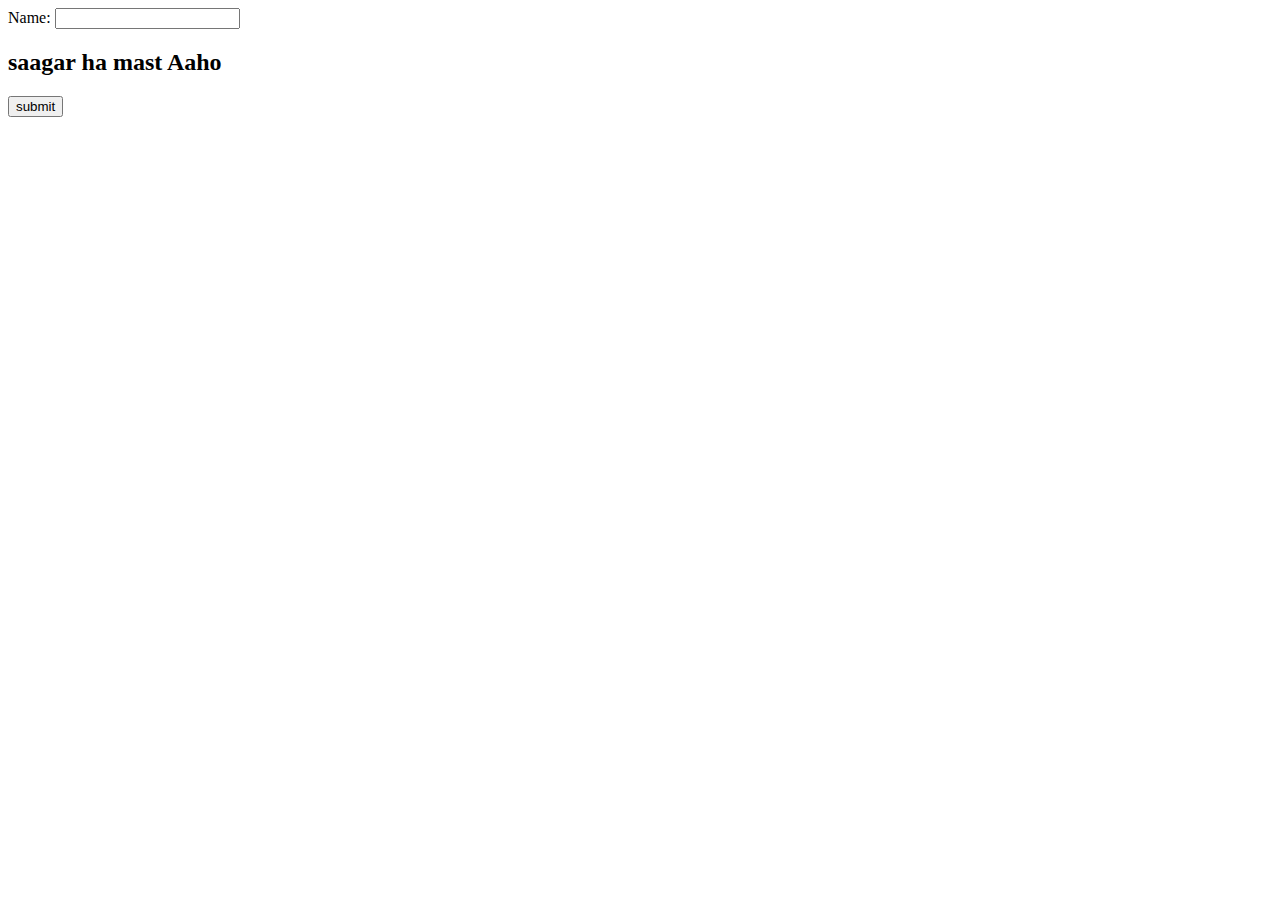
<file: src/main/resources/templates/index.html>
<!DOCTYPE HTML>
<html xmlns:th="http://www.thymeleaf.org" th:lang="mr">
<head>
    <title>Getting Started: Serving Web Content</title>
    <meta http-equiv="Content-Type" charset="UTF-8" content="text/html; charset=UTF-8" />
    <link th:href="@{/assets/css/custom.css}" rel="stylesheet">
</head>
<body>
    <form method="post" th:action="@{/greeting}">
    Name: <input type="text" name="name"/>
        <h2 class="marathi_text">saagar ha mast Aaho</h2>
        <input type="hidden" th:value="mr" name="lang">
        <input type="submit" value="submit">
    </form>
</body>
</html>
</file>
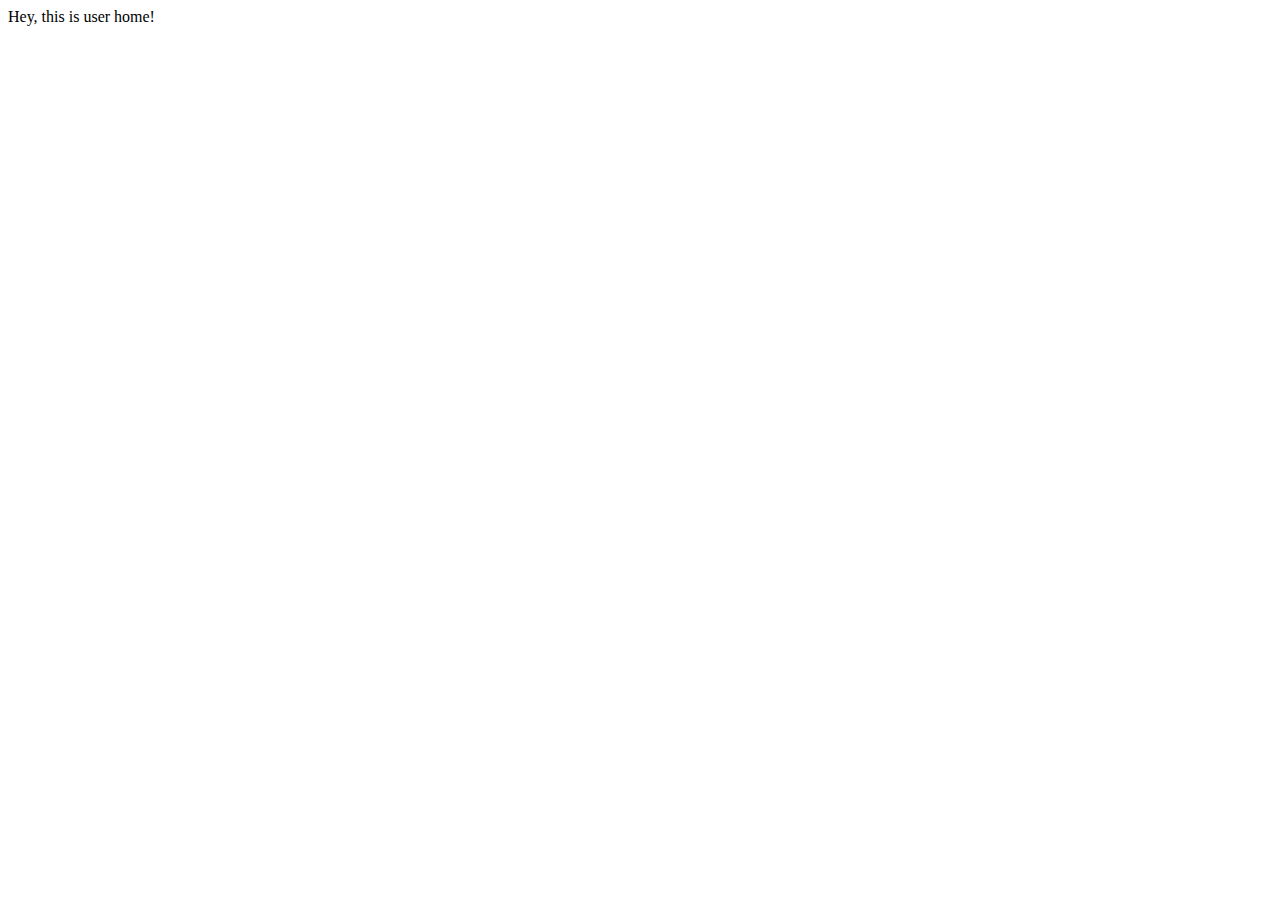
<file: src/main/resources/templates/home.html>
<!DOCTYPE html>
<html xmlns:layout="http://www.ultraq.net.nz/thymeleaf/layout"
      xmlns:th="http://www.thymeleaf.org"
      layout:decorate="~{user_layout}">

<head>
    <title>User Home - Home</title>

</head>

<body>
<section layout:fragment="content">

    Hey, this is user home!
</section>
</body>
</html>
</file>
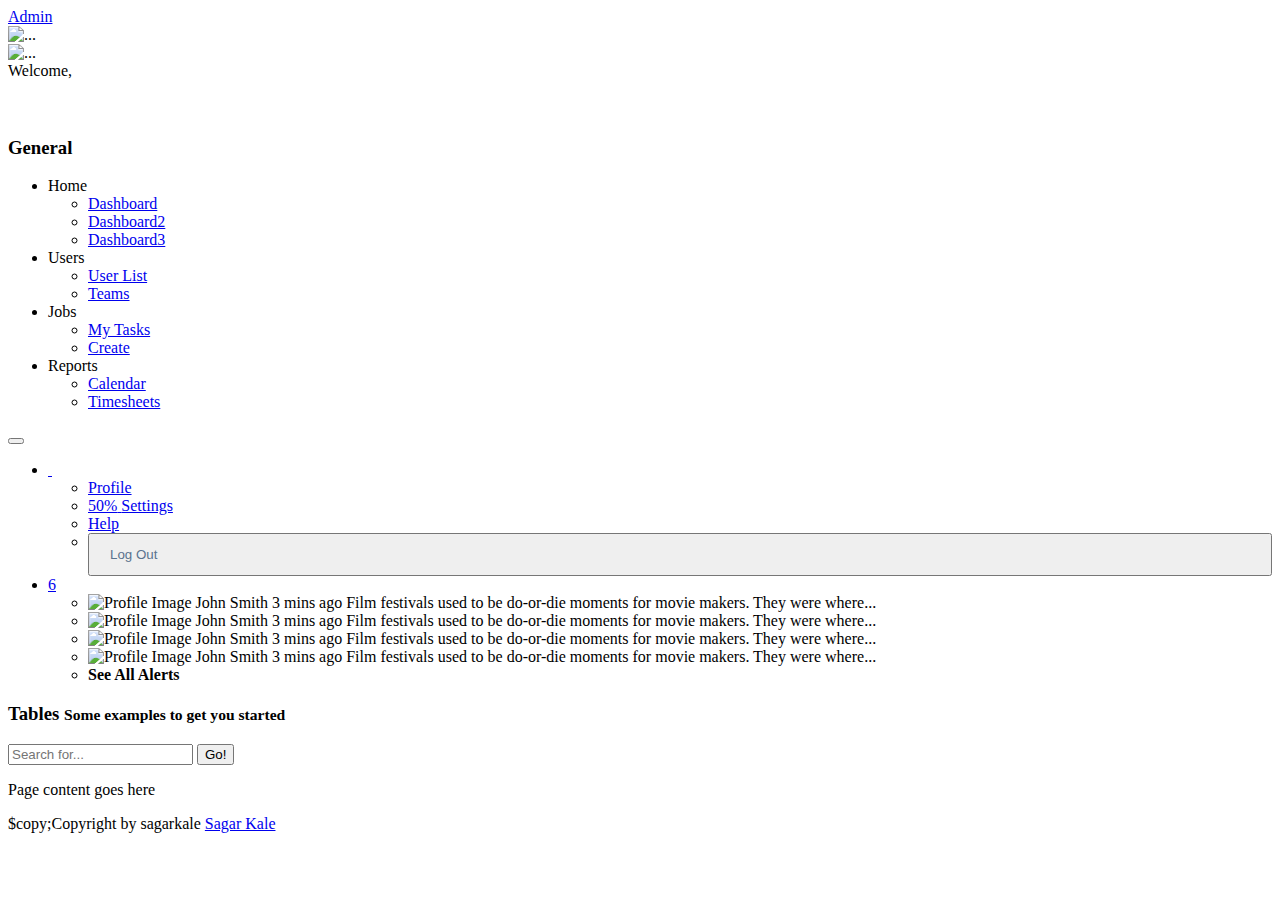
<file: src/main/resources/templates/layout.html>
<!DOCTYPE html>
<html xmlns="http://www.w3.org/1999/xhtml"
      xmlns:th="http://www.thymeleaf.org"
      xmlns:layout="http://www.ultraq.net.nz/thymeleaf/layout">


<head>
    <title layout:title-pattern="$LAYOUT_TITLE - $CONTENT_TITLE">ADMIN Home</title>
    <meta http-equiv="Content-Type" content="text/html; charset=UTF-8">
    <!-- Meta, title, CSS, favicons, etc. -->
    <meta charset="utf-8">
    <meta http-equiv="X-UA-Compatible" content="IE=edge">
    <meta name="viewport" content="width=device-width, initial-scale=1">
    <!--<link rel="icon" href="images/favicon.ico" type="image/ico"/>-->

    <!-- Bootstrap -->
    <link th:href="@{/vendors/bootstrap/dist/css/bootstrap.min.css}" rel="stylesheet"/>
    <!-- Font Awesome -->
    <link th:href="@{/vendors/font-awesome/css/font-awesome.min.css}" rel="stylesheet"/>

    <!-- NProgress -->
    <link th:href="@{/vendors/nprogress/nprogress.css}" rel="stylesheet"/>
    <!-- iCheck -->
    <link th:href="@{/vendors/iCheck/skins/flat/green.css}" rel="stylesheet"/>

    <!-- bootstrap-progressbar -->
    <link th:href="@{/vendors/bootstrap-progressbar/css/bootstrap-progressbar-3.3.4.min.css}" rel="stylesheet"/>

    <!-- PNotify -->
    <link th:href="@{/vendors/pnotify/dist/pnotify.css}" rel="stylesheet"/>
    <link th:href="@{/vendors/pnotify/dist/pnotify.buttons.css}" rel="stylesheet"/>
    <link th:href="@{/vendors/pnotify/dist/pnotify.nonblock.css}" rel="stylesheet"/>
    <!-- Custom CSS -->
    <link rel="stylesheet" type="text/css" th:href="@{/css/custom.min.css}"/>
    <style>
        .dropdown-menu > li > a:focus, .dropdown-menu > li > :hover {
            color: #262626;
            text-decoration: none;
            background-color: #f5f5f5;
        }

        .btn-sk {
            width: 100%;
            padding: 12px 20px;
            float: left;
            color: #5A738E;
            margin-left: 0px;
            text-align: left;
        }
    </style>

</head>

<body class="nav-md footer_fixed">
<div class="container body">
    <div class="main_container">
        <div class="col-md-3 left_col menu_fixed">
            <div class="left_col scroll-view">
                <div class="navbar nav_title" style="border: 0;">
                    <a href="/admin/" class="site_title"><i class="fa fa-paw"></i> <span>Admin</span></a>
                </div>

                <div class="clearfix"></div>

                <!-- menu profile quick info -->
                <div class="profile clearfix">
                    <div class="profile_pic" id="common_profile_pic">
                        <img th:src="@{/images/img.jpg}" alt="..." class="img-circle profile_img">
                    </div>
                    <div class="profile_pic" id="db_profile_pic" th:if="${#authentication.principal.profile_thumb_url}">
                        <img th:src="@{${#authentication.principal.profile_thumb_url}}" alt="..."
                             class="img-circle profile_img">
                    </div>

                    <div class="profile_info">
                        <span>Welcome,</span>
                        <h2 th:text="${ #strings.capitalize(#authentication.principal.firstName) +' '+ #strings.capitalize(#authentication.principal.lastName)}"></h2>
                        <!--Profile pic: <span
                            th:text="${#authentication.getPrincipal().getProfile_thumb_url()}"></span>-->
                    </div>
                </div>
                <!-- /menu profile quick info -->

                <br/>

                <!-- sidebar menu -->
                <div id="sidebar-menu" class="main_menu_side hidden-print main_menu">
                    <div class="menu_section">
                        <h3>General</h3>
                        <ul class="nav side-menu">
                            <li><a><i class="fa fa-home"></i> Home <span class="fa fa-chevron-down"></span></a>
                                <ul class="nav child_menu">
                                    <li><a href="index.html">Dashboard</a></li>
                                    <li><a href="index2.html">Dashboard2</a></li>
                                    <li><a href="index3.html">Dashboard3</a></li>
                                </ul>
                            </li>
                            <li><a><i class="fa fa-user"></i> Users <span class="fa fa-chevron-down"></span></a>
                                <ul class="nav child_menu">
                                    <li><a href="/admin/users/list">User List</a></li>
                                    <li><a href="/admin/users/teams">Teams</a></li>
                                </ul>
                            </li>

                            <li><a><i class="fa fa-tasks"></i> Jobs <span class="fa fa-chevron-down"></span></a>
                                <ul class="nav child_menu">
                                    <li><a href="/admin/tasks/my-tasks">My Tasks</a></li>
                                    <li><a href="/admin/tasks/create">Create</a></li>
                                </ul>
                            </li>

                            <li><a><i class="fa fa-calendar"></i> Reports <span class="fa fa-chevron-down"></span></a>
                                <ul class="nav child_menu">
                                    <li><a href="/admin/reports/calendar">Calendar</a></li>
                                    <li><a href="/admin/reports/timesheets">Timesheets</a></li>
                                </ul>
                            </li>
                        </ul>
                    </div>

                </div>
                <!-- /sidebar menu -->

                <!-- /menu footer buttons -->
                <div class="sidebar-footer hidden-small">
                    <a data-toggle="tooltip" data-placement="top" title="Settings">
                        <span class="glyphicon glyphicon-cog" aria-hidden="true"></span>
                    </a>
                    <a data-toggle="tooltip" data-placement="top" title="FullScreen">
                        <span class="glyphicon glyphicon-fullscreen" aria-hidden="true"></span>
                    </a>
                    <a data-toggle="tooltip" data-placement="top" title="Lock">
                        <span class="glyphicon glyphicon-eye-close" aria-hidden="true"></span>
                    </a>

                    <form th:action="@{/logout}" method="post">
                        <button data-toggle="tooltip" data-placement="top" type="submit" class="btn btn-link"><span
                                class="glyphicon glyphicon-off" aria-hidden="true"></span>
                        </button>
                    </form>

                </div>
                <!-- /menu footer buttons -->
            </div>
        </div>

        <!-- top navigation -->
        <div class="top_nav">
            <div class="nav_menu">
                <nav>
                    <div class="nav toggle">
                        <a id="menu_toggle"><i class="fa fa-bars"></i></a>
                    </div>

                    <ul class="nav navbar-nav navbar-right">
                        <li class="">
                            <a href="javascript:;" class="user-profile dropdown-toggle" data-toggle="dropdown"
                               aria-expanded="false" id="common_sec_proflle_pic">
                                <img th:src="@{/images/img.jpg}" alt="">
                                <span th:text="${ #strings.capitalize(#authentication.principal.firstName) +' '+ #strings.capitalize(#authentication.principal.lastName)}"></span>
                                <span class=" fa fa-angle-down"></span>
                            </a>
                            <a href="javascript:;" class="user-profile dropdown-toggle" data-toggle="dropdown"
                               aria-expanded="false" th:if="${#authentication.principal.profile_thumb_url}">
                                <img th:src="@{${#authentication.principal.profile_thumb_url}}" alt="">
                                <span th:text="${ #strings.capitalize(#authentication.principal.firstName) +' '+ #strings.capitalize(#authentication.principal.lastName)}"></span>
                                <span class=" fa fa-angle-down"></span>
                            </a>
                            <ul class="dropdown-menu dropdown-usermenu pull-right">
                                <li><a href="javascript:;"> Profile</a></li>
                                <li>
                                    <a href="javascript:;">
                                        <span class="badge bg-red pull-right">50%</span>
                                        <span>Settings</span>
                                    </a>
                                </li>
                                <li><a href="javascript:;">Help</a></li>

                                <li>
                                    <form method="post" th:action="@{/logout}">
                                        <button type="submit" class="btn btn-link btn-sk">Log Out
                                        </button>
                                    </form>
                                </li>
                            </ul>
                        </li>

                        <li role="presentation" class="dropdown">
                            <a href="javascript:;" class="dropdown-toggle info-number" data-toggle="dropdown"
                               aria-expanded="false">
                                <i class="fa fa-envelope-o"></i>
                                <span class="badge bg-green">6</span>
                            </a>
                            <ul id="menu1" class="dropdown-menu list-unstyled msg_list" role="menu">
                                <li>
                                    <a>
                                        <span class="image"><img th:src="@{/images/img.jpg}"
                                                                 alt="Profile Image"/></span>
                                        <span>
                          <span>John Smith</span>
                          <span class="time">3 mins ago</span>
                        </span>
                                        <span class="message">
                          Film festivals used to be do-or-die moments for movie makers. They were where...
                        </span>
                                    </a>
                                </li>
                                <li>
                                    <a>
                                        <span class="image"><img th:src="@{/images/img.jpg}"
                                                                 alt="Profile Image"/></span>
                                        <span>
                          <span>John Smith</span>
                          <span class="time">3 mins ago</span>
                        </span>
                                        <span class="message">
                          Film festivals used to be do-or-die moments for movie makers. They were where...
                        </span>
                                    </a>
                                </li>
                                <li>
                                    <a>
                                        <span class="image"><img th:src="@{/images/img.jpg}"
                                                                 alt="Profile Image"/></span>
                                        <span>
                          <span>John Smith</span>
                          <span class="time">3 mins ago</span>
                        </span>
                                        <span class="message">
                          Film festivals used to be do-or-die moments for movie makers. They were where...
                        </span>
                                    </a>
                                </li>
                                <li>
                                    <a>
                                        <span class="image"><img th:src="@{/images/img.jpg}"
                                                                 alt="Profile Image"/></span>
                                        <span>
                          <span>John Smith</span>
                          <span class="time">3 mins ago</span>
                        </span>
                                        <span class="message">
                          Film festivals used to be do-or-die moments for movie makers. They were where...
                        </span>
                                    </a>
                                </li>
                                <li>
                                    <div class="text-center">
                                        <a>
                                            <strong>See All Alerts</strong>
                                            <i class="fa fa-angle-right"></i>
                                        </a>
                                    </div>
                                </li>
                            </ul>
                        </li>
                    </ul>
                </nav>
            </div>
        </div>
        <!-- /top navigation -->

        <!-- page content -->
        <div class="right_col" role="main">
            <div class="">
                <div class="page-title">
                    <div class="title_left">
                        <h3>Tables
                            <small>Some examples to get you started</small>
                        </h3>
                    </div>

                    <div class="title_right">
                        <div class="col-md-5 col-sm-5 col-xs-12 form-group pull-right top_search">
                            <div class="input-group">
                                <input type="text" class="form-control" placeholder="Search for...">
                                <span class="input-group-btn">
                      <button class="btn btn-default" type="button">Go!</button>
                    </span>
                            </div>
                        </div>
                    </div>
                </div>

                <div class="clearfix"></div>

                <section layout:fragment="content">
                    <p>Page content goes here</p>
                </section>

            </div>
        </div>
        <!-- /page content -->

        <!-- footer content -->
        <footer>
            <div class="pull-right">
                $copy;Copyright by sagarkale <a href="#">Sagar Kale</a>
            </div>
            <div class="clearfix"></div>
        </footer>
        <!-- /footer content -->
    </div>
</div>

<!-- jQuery -->
<script type="text/javascript" th:src="@{/vendors/jquery/dist/jquery.min.js}"></script>
<!-- Bootstrap -->
<script type="text/javascript" th:src="@{/vendors/bootstrap/dist/js/bootstrap.min.js}"></script>

<!-- NProgress -->
<script th:src="@{/vendors/nprogress/nprogress.js}"></script>
<!-- bootstrap-progressbar -->
<script th:src="@{/vendors/iCheck/icheck.min.js}"></script>

<script th:src="@{/vendors/bootstrap-progressbar/bootstrap-progressbar.min.js}"></script>

<!-- PNotify -->
<script th:src="@{/vendors/pnotify/dist/pnotify.js}"></script>
<script th:src="@{/vendors/pnotify/dist/pnotify.buttons.js}"></script>
<script th:src="@{/vendors/pnotify/dist/pnotify.nonblock.js}"></script>
<!-- Custom Theme Scripts -->
<script th:src="@{/js/custom.js}"></script>

<script th:inline="javascript">

    var url = [[${#authentication.principal.profile_thumb_url}]];
    var updated = [[${updated}]];
    var error = [[${error}]];
    console.log(updated)
    if (url != null) {
        $("#common_profile_pic").css("display", "none");
        $("#common_sec_proflle_pic").css("display", "none");
    }
    if (error != null) {
        console.error(error);
    }
    if (updated == true) {
        new PNotify({
            title: 'Success',
            text: 'User Status Changed SuccessFully',
            type: 'success',
            styling: 'bootstrap3'
        });
    }
</script>
</body>
</html>
</file>
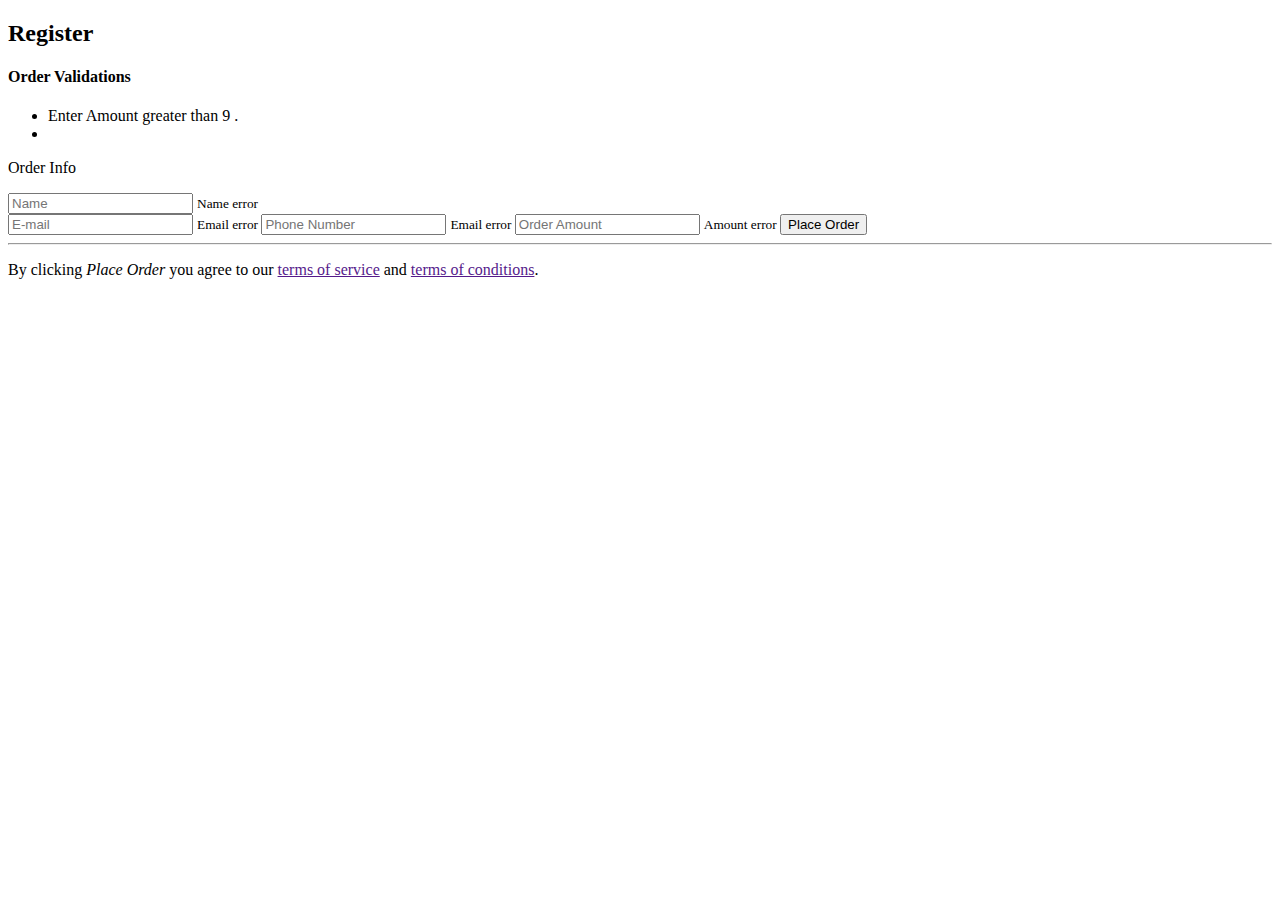
<file: src/main/resources/templates/order.html>
<!DOCTYPE html>
<html xmlns:layout="http://www.ultraq.net.nz/thymeleaf/layout"
      xmlns:th="http://www.thymeleaf.org"
      layout:decorate="~{user_layout}">
<head>
    <meta charset="UTF-8">
    <title>Payment order</title>
    <script>
        $(document).ready(function () {
            // Handler for .ready() called.

            $('html, body').animate({
                scrollTop: $('#order').offset().top
            }, 'slow');
        });

    </script>
</head>
<body>
<section id="order" class="text-left" layout:fragment="content">
    <!--Grid row-->
    <!-- Heading -->
    <h2 class="mb-5 font-weight-bold text-center">Register</h2>
    <div class="row">
        <!--Grid column-->
        <div class="col-lg-4 col-md-6 mb-4">

            <div class="view overlay z-depth-1-half">
                <h4 class="my-4 font-weight-bold">Order Validations</h4>
                <!--<div th:errors="${user.*}">...</div>-->
                <ul class="text-left">
                    <li>Enter Amount greater than 9 .</li>
                    <strong class="text-danger">
                        <li th:if="${broke != null}" th:text="${broke}">
                    </strong></li></strong>
                </ul>
                <div class="mask rgba-white-slight"></div>
            </div>


        </div>

        <!--Grid column-->
        <div class="col-lg-8 col-md-6 mb-4">
            <div class="view overlay z-depth-1-half">
                <!-- Default form register -->
                <form action="#" th:action="@{/order}" th:object="${paymentOrder}"
                      class="border border-light p-5" method="post"><p class="h4 mb-4">
                    Order Info</p>

                    <div class="form-row mb-4">
                        <div class="col">
                            <!-- First name -->
                            <input th:field="*{name}"
                                   id="orderName"
                                   placeholder="Name"
                                   class="form-control"
                                   aria-describedby="orderNamehelpBlock" required="required"/>
                            <!-- th:classappend="${#fields.hasErrors('name')}? 'alert alert-danger'"
                             placeholder="Name"
                             th:attr="placeholder=${#fields.hasErrors('name')}? ${#fields.errors('name')} : Name"
                            -->
                            <small id="orderNamehelpBlock" th:if="${#fields.hasErrors('name')}" th:errors="*{name}"
                                   class="form-text text-muted mb-4 al font-weight-bold text-danger">
                                Name error
                            </small>

                            <!--<p th:if="${#fields.hasErrors('firstName')}" th:errors="*{firstName}">Invalid</p>-->
                            <!--<label th:if="${#fields.hasErrors('name')}" th:errors="*{name}" class="text-danger font-weight-bold">
                                Invalid Name
                            </label>-->
                        </div>
                        <!--<div class="col">
                            &lt;!&ndash; Last name &ndash;&gt;
                            <input type="text" th:field="*{lastName}" name="lastName"
                                   id="defaultRegisterFormLastName"
                                   class="form-control" placeholder="Last name">
                        </div>-->
                    </div>

                    <!-- E-mail -->
                    <input type="email" th:field="*{email}" id="defaultOrderFormEmail"
                           class="form-control mb-4"
                           placeholder="E-mail" aria-describedby="orderEmailHelp" required="required"/>
                    <small id="orderEmailHelp" th:if="${#fields.hasErrors('email')}" th:errors="*{email}"
                           class="form-text text-muted mb-4 al font-weight-bold text-danger">
                        Email error
                    </small>

                    <!-- Phone Number  -->
                    <input type="text" th:field="*{phone}" id="defaultOrderFormPhone"
                           class="form-control mb-4"
                           placeholder="Phone Number" aria-describedby="orderPhoneHelp" required="required"
                           maxlength="10"/>
                    <small id="orderPhoneHelp" th:if="${#fields.hasErrors('phone')}" th:errors="*{phone}"
                           class="form-text text-muted mb-4 al font-weight-bold text-danger">
                        Email error
                    </small>

                    <!-- amount -->
                    <input type="text" th:field="*{amount}" id="orderAmount"
                           class="form-control"
                           placeholder="Order Amount" aria-describedby="orderAmountHelp" required="required"/>
                    <small id="orderAmountHelp" th:if="${#fields.hasErrors('amount')}" th:errors="*{amount}"
                           class="form-text text-muted mb-4 al font-weight-bold text-danger">
                        Amount error
                    </small>

                    <!-- Sign up button -->
                    <button class="btn btn-info my-4 btn-block" type="submit">Place Order</button>

                    <hr>

                    <!-- Terms of service -->
                    <p>By clicking
                        <em>Place Order</em> you agree to our
                        <a href="" target="_blank">terms of service</a> and
                        <a href="" target="_blank">terms of conditions</a>. </p>

                </form>
                <!-- Default form register -->
            </div>
        </div>
    </div>
</section>
</body>
</html>
</file>
